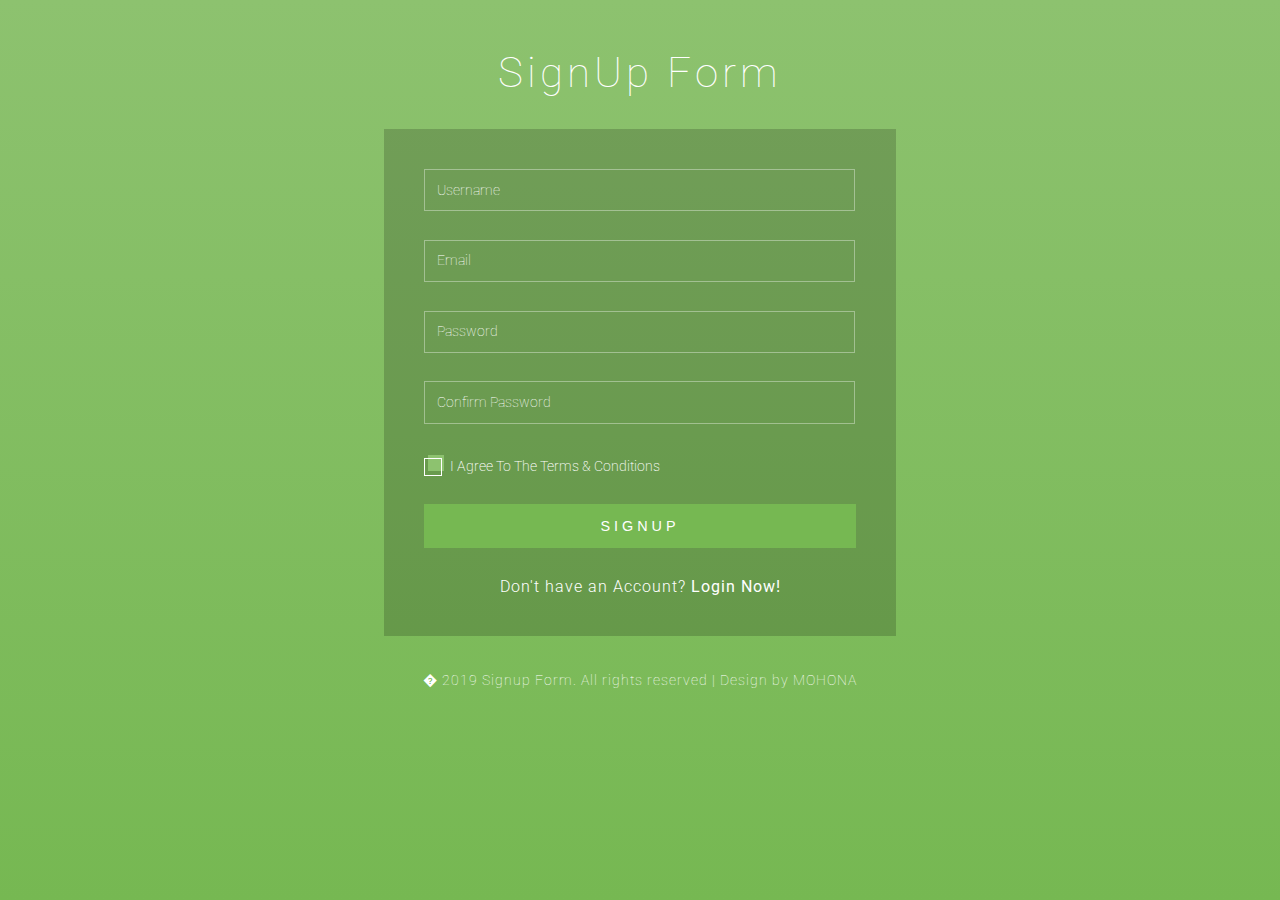
<file: signup.html>
<!DOCTYPE html>
<html>
<head>
<title>SignUp Form</title>
<meta name="viewport" content="width=device-width, initial-scale=1">
<meta http-equiv="Content-Type" content="text/html; charset=utf-8" />
<script type="application/x-javascript"> addEventListener("load", function() { setTimeout(hideURLbar, 0); }, false); function hideURLbar(){ window.scrollTo(0,1); } </script>
<!-- Custom Theme files -->
<link href="css/login/style.css" rel="stylesheet" type="text/css" media="all" />
<!-- //Custom Theme files -->
<!-- web font -->
<link href="//fonts.googleapis.com/css?family=Roboto:300,300i,400,400i,700,700i" rel="stylesheet">
<!-- //web font -->
</head>
<body>
	<!-- main -->
	<div class="main-w3layouts wrapper">
		<h1>SignUp Form</h1>
		<div class="main-agileinfo">
			<div class="agileits-top">
				<form action="#" method="post">
					<input class="text" type="text" name="Username" placeholder="Username" required="">
					<input class="text email" type="email" name="email" placeholder="Email" required="">
					<input class="text" type="password" name="password" placeholder="Password" required="">
					<input class="text w3lpass" type="password" name="password" placeholder="Confirm Password" required="">
					<div class="wthree-text">
						<label class="anim">
							<input type="checkbox" class="checkbox" required="">
							<span>I Agree To The Terms & Conditions</span>
						</label>
						<div class="clear"> </div>
					</div>
					<input type="submit" value="SIGNUP">
				</form>
				<p>Don't have an Account? <a href="login.html"> Login Now!</a></p>
			</div>
		</div>
		<!-- copyright -->
		<div class="colorlibcopy-agile">
			<p>� 2019 Signup Form. All rights reserved | Design by <a href="#" target="_blank">MOHONA</a></p>
		</div>
		<!-- //copyright -->
		<ul class="colorlib-bubbles">
			<li></li>
			<li></li>
			<li></li>
			<li></li>
			<li></li>
			<li></li>
			<li></li>
			<li></li>
			<li></li>
			<li></li>
		</ul>
	</div>
	<!-- //main -->
</body>
</html>
</file>
<file: css/login/style.css>
/*--
Author: Colorlib
Author URL: https://colorlib.com
License: Creative Commons Attribution 3.0 Unported
License URL: http://creativecommons.org/licenses/by/3.0/
--*/
/*-- reset --*/
html, body, div, span, applet, object, iframe, h1, h2, h3, h4, h5, h6, p, blockquote, pre, a, abbr, acronym, address, big, cite, code, del, dfn, em, img, ins, kbd, q, s, samp, small, strike, strong, sub, sup, tt, var, b, u, i, dl, dt, dd, ol, nav ul, nav li, fieldset, form, label, legend, table, caption, tbody, tfoot, thead, tr, th, td, article, aside, canvas, details, embed, figure, figcaption, footer, header, hgroup, menu, nav, output, ruby, section, summary, time, mark, audio, video {
  margin: 0;
  padding: 0;
  border: 0;
  font-size: 100%;
  font: inherit;
  vertical-align: baseline;
}

article, aside, details, figcaption, figure, footer, header, hgroup, menu, nav, section {
  display: block;
}

ol, ul {
  list-style: none;
  margin: 0px;
  padding: 0px;
}

blockquote, q {
  quotes: none;
}

blockquote:before, blockquote:after, q:before, q:after {
  content: '';
  content: none;
}

table {
  border-collapse: collapse;
  border-spacing: 0;
}

/*-- start editing from here --*/
a {
  text-decoration: none;
}

.txt-rt {
  text-align: right;
}

/* text align right */
.txt-lt {
  text-align: left;
}

/* text align left */
.txt-center {
  text-align: center;
}

/* text align center */
.float-rt {
  float: right;
}

/* float right */
.float-lt {
  float: left;
}

/* float left */
.clear {
  clear: both;
}

/* clear float */
.pos-relative {
  position: relative;
}

/* Position Relative */
.pos-absolute {
  position: absolute;
}

/* Position Absolute */
.vertical-base {
  vertical-align: baseline;
}

/* vertical align baseline */
.vertical-top {
  vertical-align: top;
}

/* vertical align top */
nav.vertical ul li {
  display: block;
}

/* vertical menu */
nav.horizontal ul li {
  display: inline-block;
}

/* horizontal menu */
img {
  max-width: 100%;
}

/*-- end reset --*/
body {
  background: #76b852;
  /* fallback for old browsers */
  background: -webkit-linear-gradient(to top, #76b852, #8DC26F);
  background: -moz-linear-gradient(to top, #76b852, #8DC26F);
  background: -o-linear-gradient(to top, #76b852, #8DC26F);
  background: linear-gradient(to top, #76b852, #8DC26F);
  background-size: cover;
  background-attachment: fixed;
  font-family: 'Roboto', sans-serif;
}

h1 {
  font-size: 3em;
  text-align: center;
  color: #fff;
  font-weight: 100;
  text-transform: capitalize;
  letter-spacing: 4px;
  font-family: 'Roboto', sans-serif;
}

/*-- main --*/
.main-w3layouts {
  padding: 3em 0 1em;
}

.main-agileinfo {
  width: 35%;
  margin: 3em auto;
  background: rgba(0, 0, 0, 0.18);
  background-size: cover;
}

.agileits-top {
  padding: 3em;
}

input[type="text"], input[type="email"], input[type="password"] {
  font-size: 0.9em;
  color: #fff;
  font-weight: 100;
  width: 94.5%;
  display: block;
  border: none;
  padding: 0.8em;
  border: solid 1px rgba(255, 255, 255, 0.37);
  -webkit-transition: all 0.3s cubic-bezier(0.64, 0.09, 0.08, 1);
  transition: all 0.3s cubic-bezier(0.64, 0.09, 0.08, 1);
  background: -webkit-linear-gradient(top, rgba(255, 255, 255, 0) 96%, #fff 4%);
  background: linear-gradient(to bottom, rgba(255, 255, 255, 0) 96%, #fff 4%);
  background-position: -800px 0;
  background-size: 100%;
  background-repeat: no-repeat;
  color: #fff;
  font-family: 'Roboto', sans-serif;
}

input.email, input.text.w3lpass {
  margin: 2em 0;
}

.text:focus, .text:valid {
  box-shadow: none;
  outline: none;
  background-position: 0 0;
}

.text:focus::-webkit-input-placeholder, .text:valid::-webkit-input-placeholder {
  color: rgba(255, 255, 255, 0.7);
  font-size: .9em;
  -webkit-transform: translateY(-30px);
  -moz-transform: translateY(-30px);
  -o-transform: translateY(-30px);
  -ms-transform: translateY(-30px);
  transform: translateY(-30px);
  visibility: visible !important;
}

::-webkit-input-placeholder {
  color: #fff;
  font-weight: 100;
}

:-moz-placeholder {
  /* Firefox 18- */
  color: #fff;
}

::-moz-placeholder {
  /* Firefox 19+ */
  color: #fff;
}

:-ms-input-placeholder {
  color: #fff;
}

input[type="submit"] {
  font-size: .9em;
  color: #fff;
  background: #76b852;
  outline: none;
  border: 1px solid #76b852;
  cursor: pointer;
  padding: 0.9em;
  -webkit-appearance: none;
  width: 100%;
  margin: 2em 0;
  letter-spacing: 4px;
}

input[type="submit"]:hover {
  -webkit-transition: .5s all;
  -moz-transition: .5s all;
  -o-transition: .5s all;
  -ms-transition: .5s all;
  transition: .5s all;
  background: #8DC26F;
}

.agileits-top p {
  font-size: 1em;
  color: #fff;
  text-align: center;
  letter-spacing: 1px;
  font-weight: 300;
}

.agileits-top p a {
  color: #fff;
  -webkit-transition: .5s all;
  -moz-transition: .5s all;
  transition: .5s all;
  font-weight: 400;
}

.agileits-top p a:hover {
  color: #76b852;
}

/*-- //main --*/
/*-- checkbox --*/
.wthree-text label {
  font-size: 0.9em;
  color: #fff;
  font-weight: 200;
  cursor: pointer;
  position: relative;
}

input.checkbox {
  background: #8DC26F;
  cursor: pointer;
  width: 1.2em;
  height: 1.2em;
}

input.checkbox:before {
  content: "";
  position: absolute;
  width: 1.2em;
  height: 1.2em;
  background: inherit;
  cursor: pointer;
}

input.checkbox:after {
  content: "";
  position: absolute;
  top: 0px;
  left: 0;
  z-index: 1;
  width: 1.2em;
  height: 1.2em;
  border: 1px solid #fff;
  -webkit-transition: .4s ease-in-out;
  -moz-transition: .4s ease-in-out;
  -o-transition: .4s ease-in-out;
  transition: .4s ease-in-out;
}

input.checkbox:checked:after {
  -webkit-transform: rotate(-45deg);
  -moz-transform: rotate(-45deg);
  -o-transform: rotate(-45deg);
  -ms-transform: rotate(-45deg);
  transform: rotate(-45deg);
  height: .5rem;
  border-color: #fff;
  border-top-color: transparent;
  border-right-color: transparent;
}

.anim input.checkbox:checked:after {
  -webkit-transform: rotate(-45deg);
  -moz-transform: rotate(-45deg);
  -o-transform: rotate(-45deg);
  -ms-transform: rotate(-45deg);
  transform: rotate(-45deg);
  height: .5rem;
  border-color: transparent;
  border-right-color: transparent;
  animation: .4s rippling .4s ease;
  animation-fill-mode: forwards;
}

@keyframes rippling {
  50% {
    border-left-color: #fff;
  }

  100% {
    border-bottom-color: #fff;
    border-left-color: #fff;
  }
}

/*-- //checkbox --*/
/*-- copyright --*/
.colorlibcopy-agile {
  margin: 2em 0 1em;
  text-align: center;
}

.colorlibcopy-agile p {
  font-size: .9em;
  color: #fff;
  line-height: 1.8em;
  letter-spacing: 1px;
  font-weight: 100;
}

.colorlibcopy-agile p a {
  color: #fff;
  transition: 0.5s all;
  -webkit-transition: 0.5s all;
  -moz-transition: 0.5s all;
  -o-transition: 0.5s all;
  -ms-transition: 0.5s all;
}

.colorlibcopy-agile p a:hover {
  color: #000;
}

/*-- //copyright --*/
.wrapper {
  position: relative;
  overflow: hidden;
}

.colorlib-bubbles {
  position: absolute;
  top: 0;
  left: 0;
  width: 100%;
  height: 100%;
  z-index: -1;
}

.colorlib-bubbles li {
  position: absolute;
  list-style: none;
  display: block;
  width: 40px;
  height: 40px;
  background-color: rgba(255, 255, 255, 0.15);
  bottom: -160px;
  -webkit-animation: square 20s infinite;
  -moz-animation: square 250s infinite;
  -o-animation: square 20s infinite;
  -ms-animation: square 20s infinite;
  animation: square 20s infinite;
  -webkit-transition-timing-function: linear;
  -moz-transition-timing-function: linear;
  -o-transition-timing-function: linear;
  -ms-transition-timing-function: linear;
  transition-timing-function: linear;
  -webkit-border-radius: 50%;
  -moz-border-radius: 50%;
  -o-border-radius: 50%;
  -ms-border-radius: 50%;
  border-radius: 50%;
}

.colorlib-bubbles li:nth-child(1) {
  left: 10%;
}

.colorlib-bubbles li:nth-child(2) {
  left: 20%;
  width: 80px;
  height: 80px;
  -webkit-animation-delay: 2s;
  -moz-animation-delay: 2s;
  -o-animation-delay: 2s;
  -ms-animation-delay: 2s;
  animation-delay: 2s;
  -webkit-animation-duration: 17s;
  -moz-animation-duration: 17s;
  -o-animation-duration: 17s;
  animation-duration: 17s;
}

.colorlib-bubbles li:nth-child(3) {
  left: 25%;
  -webkit-animation-delay: 4s;
  -moz-animation-delay: 4s;
  -o-animation-delay: 4s;
  -ms-animation-delay: 4s;
  animation-delay: 4s;
}

.colorlib-bubbles li:nth-child(4) {
  left: 40%;
  width: 60px;
  height: 60px;
  -webkit-animation-duration: 22s;
  -moz-animation-duration: 22s;
  -o-animation-duration: 22s;
  -ms-animation-duration: 22s;
  animation-duration: 22s;
  background-color: rgba(255, 255, 255, 0.25);
}

.colorlib-bubbles li:nth-child(5) {
  left: 70%;
}

.colorlib-bubbles li:nth-child(6) {
  left: 80%;
  width: 120px;
  height: 120px;
  -webkit-animation-delay: 3s;
  -moz-animation-delay: 3s;
  -o-animation-delay: 3s;
  -ms-animation-delay: 3s;
  animation-delay: 3s;
  background-color: rgba(255, 255, 255, 0.2);
}

.colorlib-bubbles li:nth-child(7) {
  left: 32%;
  width: 160px;
  height: 160px;
  -webkit-animation-delay: 7s;
  -moz-animation-delay: 7s;
  -o-animation-delay: 7s;
  -ms-animation-delay: 7s;
  animation-delay: 7s;
}

.colorlib-bubbles li:nth-child(8) {
  left: 55%;
  width: 20px;
  height: 20px;
  -webkit-animation-delay: 15s;
  -moz-animation-delay: 15s;
  animation-delay: 15s;
  -webkit-animation-duration: 40s;
  -moz-animation-duration: 40s;
  animation-duration: 40s;
}

.colorlib-bubbles li:nth-child(9) {
  left: 25%;
  width: 10px;
  height: 10px;
  -webkit-animation-delay: 2s;
  animation-delay: 2s;
  -webkit-animation-duration: 40s;
  animation-duration: 40s;
  background-color: rgba(255, 255, 255, 0.3);
}

.colorlib-bubbles li:nth-child(10) {
  left: 90%;
  width: 160px;
  height: 160px;
  -webkit-animation-delay: 11s;
  animation-delay: 11s;
}

@-webkit-keyframes square {
  0% {
    -webkit-transform: translateY(0);
    -moz-transform: translateY(0);
    -o-transform: translateY(0);
    -ms-transform: translateY(0);
    transform: translateY(0);
  }

  100% {
    -webkit-transform: translateY(-700px) rotate(600deg);
    -moz-transform: translateY(-700px) rotate(600deg);
    -o-transform: translateY(-700px) rotate(600deg);
    -ms-transform: translateY(-700px) rotate(600deg);
    transform: translateY(-700px) rotate(600deg);
  }
}

@keyframes square {
  0% {
    -webkit-transform: translateY(0);
    -moz-transform: translateY(0);
    -o-transform: translateY(0);
    -ms-transform: translateY(0);
    transform: translateY(0);
  }

  100% {
    -webkit-transform: translateY(-700px) rotate(600deg);
    -moz-transform: translateY(-700px) rotate(600deg);
    -o-transform: translateY(-700px) rotate(600deg);
    -ms-transform: translateY(-700px) rotate(600deg);
    transform: translateY(-700px) rotate(600deg);
  }
}

/*-- responsive-design --*/
@media(max-width:1440px) {
  input[type="text"], input[type="email"], input[type="password"] {
    width: 94%;
  }
}

@media(max-width:1366px) {
  h1 {
    font-size: 2.6em;
  }

  .agileits-top {
    padding: 2.5em;
  }

  .main-agileinfo {
    margin: 2em auto;
  }

  .main-agileinfo {
    width: 36%;
  }
}

@media(max-width:1280px) {
  .main-agileinfo {
    width: 40%;
  }
}

@media(max-width:1080px) {
  .main-agileinfo {
    width: 46%;
  }
}

@media(max-width:1024px) {
  .main-agileinfo {
    width: 49%;
  }
}

@media(max-width:991px) {
  h1 {
    font-size: 2.4em;
  }

  .main-w3layouts {
    padding: 2em 0 1em;
  }
}

@media(max-width:900px) {
  .main-agileinfo {
    width: 58%;
  }

  input[type="text"], input[type="email"], input[type="password"] {
    width: 93%;
  }
}

@media(max-width:800px) {
  h1 {
    font-size: 2.2em;
  }
}

@media(max-width:736px) {
  .main-agileinfo {
    width: 62%;
  }
}

@media(max-width:667px) {
  .main-agileinfo {
    width: 67%;
  }
}

@media(max-width:600px) {
  .agileits-top {
    padding: 2.2em;
  }

  input.email, input.text.w3lpass {
    margin: 1.5em 0;
  }

  input[type="submit"] {
    margin: 2em 0;
  }

  h1 {
    font-size: 2em;
    letter-spacing: 3px;
  }
}

@media(max-width:568px) {
  .main-agileinfo {
    width: 75%;
  }

  .colorlibcopy-agile p {
    padding: 0 2em;
  }
}

@media(max-width:480px) {
  h1 {
    font-size: 1.8em;
    letter-spacing: 3px;
  }

  .agileits-top {
    padding: 1.8em;
  }

  input[type="text"], input[type="email"], input[type="password"] {
    width: 91%;
  }

  .agileits-top p {
    font-size: 0.9em;
  }
}

@media(max-width:414px) {
  h1 {
    font-size: 1.8em;
    letter-spacing: 2px;
  }

  .main-agileinfo {
    width: 85%;
    margin: 1.5em auto;
  }

  .text:focus, .text:valid {
    background-position: 0 0px;
  }

  .wthree-text ul li, .wthree-text ul li:nth-child(2) {
    display: block;
    float: none;
  }

  .wthree-text ul li:nth-child(2) {
    margin-top: 1.5em;
  }

  input[type="submit"] {
    margin: 2em 0 1.5em;
    letter-spacing: 3px;
  }

  input[type="submit"] {
    margin: 2em 0 1.5em;
  }

  .colorlibcopy-agile {
    margin: 1em 0 1em;
  }
}

@media(max-width:384px) {
  .main-agileinfo {
    width: 88%;
  }

  .colorlibcopy-agile p {
    padding: 0 1em;
  }
}

@media(max-width:375px) {
  .agileits-top p {
    letter-spacing: 0px;
  }
}

@media(max-width:320px) {
  .main-w3layouts {
    padding: 1.5em 0 0;
  }

  .agileits-top {
    padding: 1.2em;
  }

  .colorlibcopy-agile {
    margin: 0 0 1em;
  }

  input[type="text"], input[type="email"], input[type="password"] {
    width: 89.5%;
    font-size: 0.85em;
  }

  h1 {
    font-size: 1.7em;
    letter-spacing: 0px;
  }

  .main-agileinfo {
    width: 92%;
    margin: 1em auto;
  }

  .text:focus, .text:valid {
    background-position: 0 0px;
  }

  input[type="submit"] {
    margin: 1.5em 0;
    padding: 0.8em;
    font-size: .85em;
  }

  .colorlibcopy-agile p {
    font-size: .85em;
  }

  .wthree-text label {
    font-size: 0.85em;
  }

  .main-w3layouts {
    padding: 1em 0 0;
  }
}
</file>
